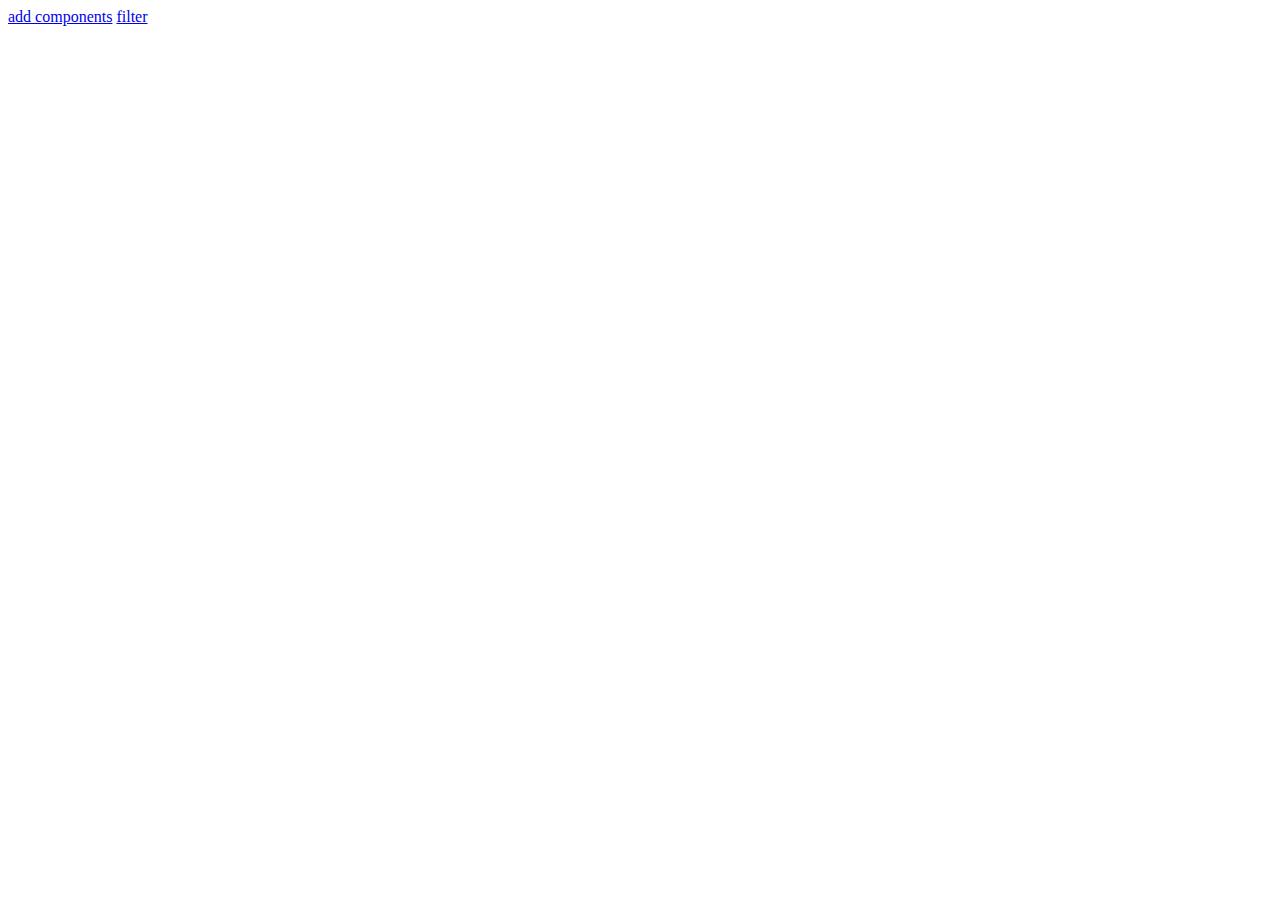
<file: src/main/resources/templates/fragments/head.html>
<!DOCTYPE html>
<html lang="ru" xmlns:th="http://www.thymeleaf.org">
<head>
    <meta charset="UTF-8">
    <title>Title</title>
</head>
<body>
<div th:fragment="navigations">
    <header>
        <nav>
            <a href="/addcomponents">add components</a>
            <a href="/filter">filter</a>
        </nav>
    </header>
</div>
</body>
</html>
</file>
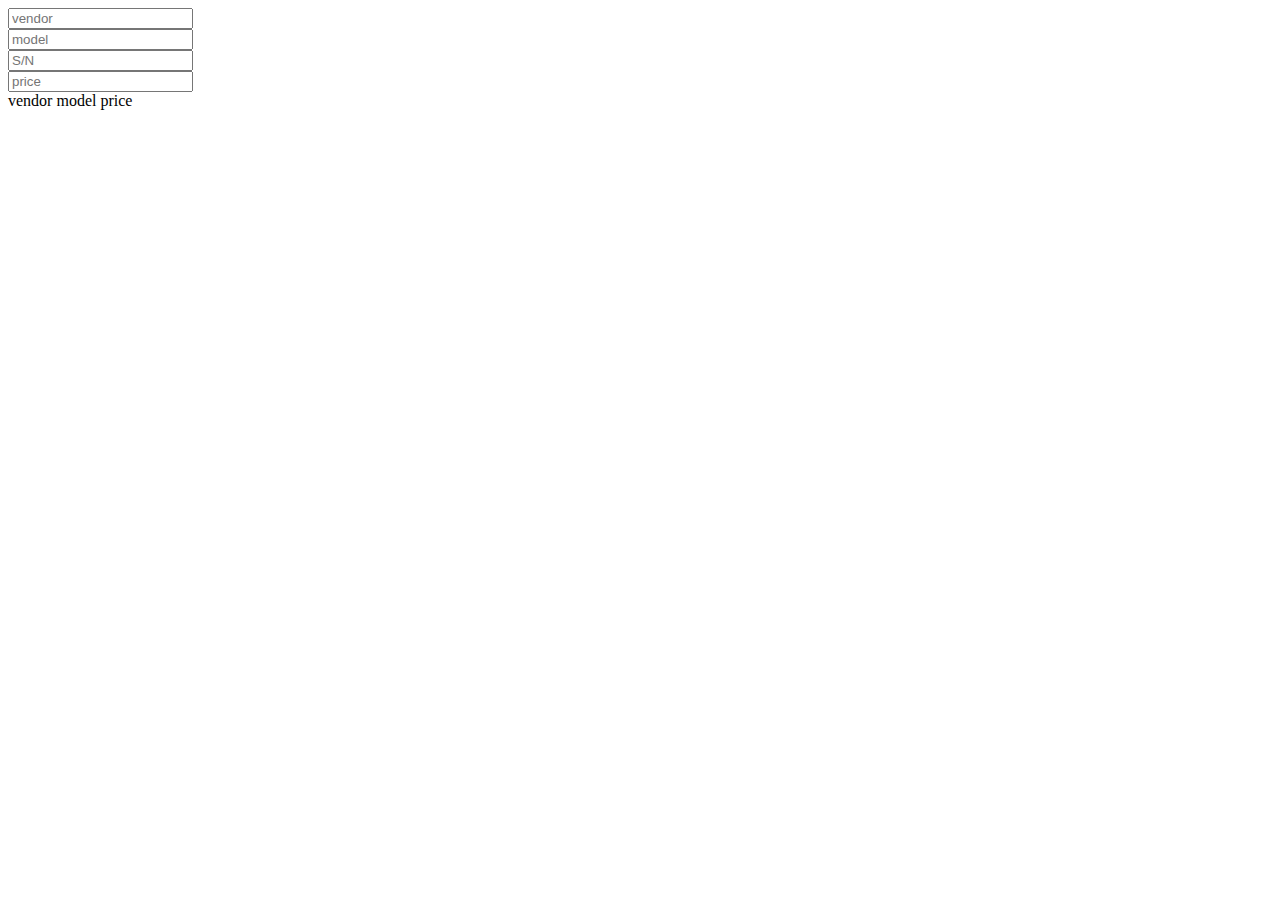
<file: src/main/resources/templates/fragments/manufacturer.html>
<!DOCTYPE html>
<html lang="ru" xmlns:th="http://www.thymeleaf.org">
<head>
    <meta charset="UTF-8">
    <title>fragments</title>
</head>
<body>
<div th:fragment="form">
    <input placeholder="vendor" type="text" name="manufacturer.vendor"/><br>
    <input placeholder="model" type="text" name="manufacturer.model"/><br>
    <input placeholder="S/N" type="text" name="manufacturer.serialNumber"><br>
    <input placeholder="price" type="text" name="manufacturer.price" /><br>

</div>

<div th:fragment="table(m)">
    <td th:text="${m.manufacturer.vendor}"/>
    <td th:text="${m.manufacturer.model}"/>
    <td th:text="${m.manufacturer.price}"/>
</div>

<div th:fragment="tableTh">
    <th>vendor</th>
    <th>model</th>
    <th>price</th>

</div>
</body>
</html>
</file>
